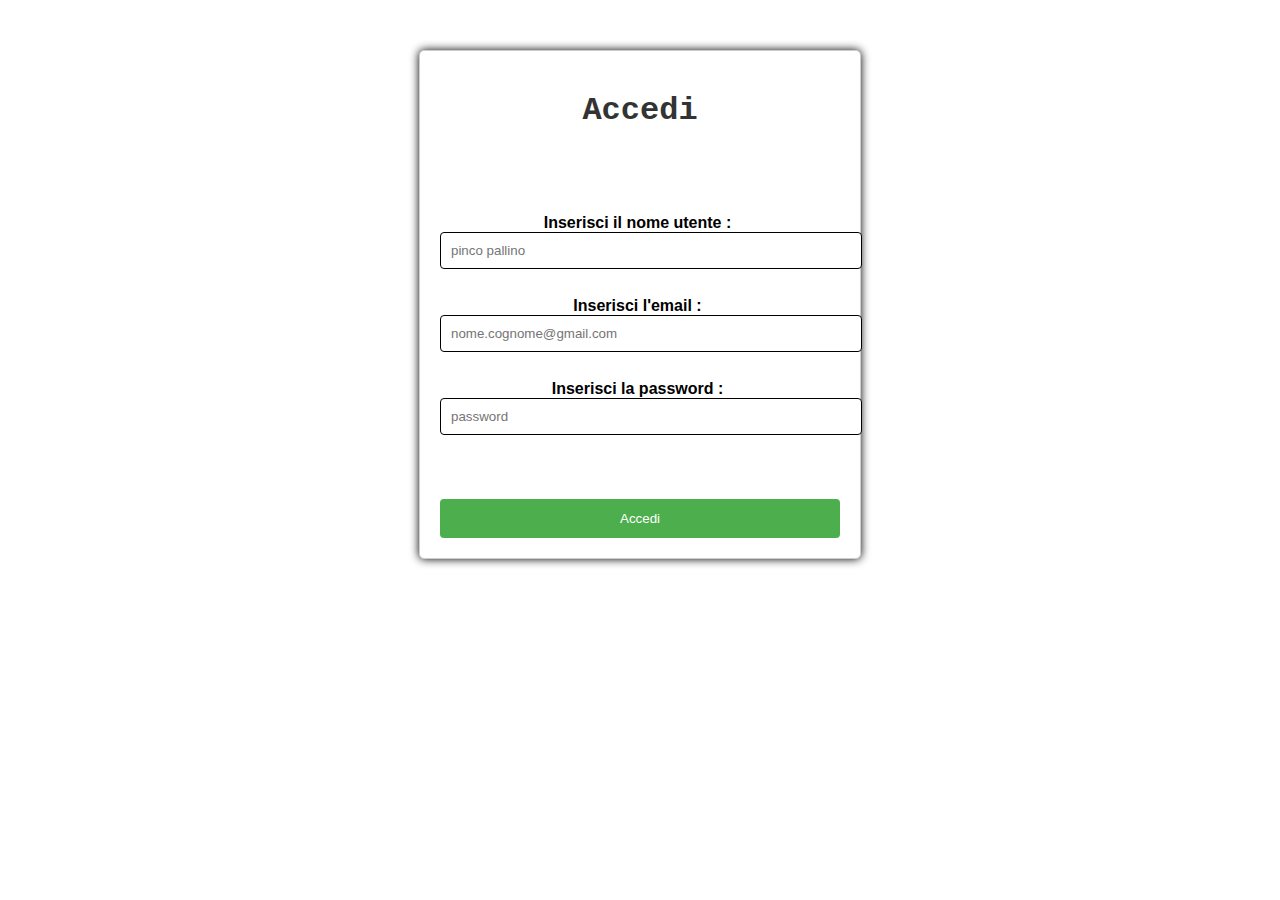
<file: accesso.html>
<!DOCTYPE html>
<html>
    <head>
      
        <title>Acceso</title>
        <link rel="stylesheet" type="text/css" href="accesso.css">
    </head>
    <body>
        <div class="container">
        <h1>Accedi</h1>
        <form>
               
                <label id="nome">Inserisci il nome utente :</label><input type="text"  id="nome" placeholder="pinco pallino">
                <br><br>
                <label id="email">Inserisci l'email :</label><input type="email" id="email" placeholder="nome.cognome@gmail.com" >
                <br><br>
                <label id="password">Inserisci la password :</label><input type="password" id="password"  placeholder="password" maxlength="12" minlength="4">
                <br><br>
            
            <br><br>
            <button type="submit" id="invia" action="" value="invia">Accedi</button>
        </form>
    </div>
    <script src="accesso.js"></script>
    </body>
</html>
</file>
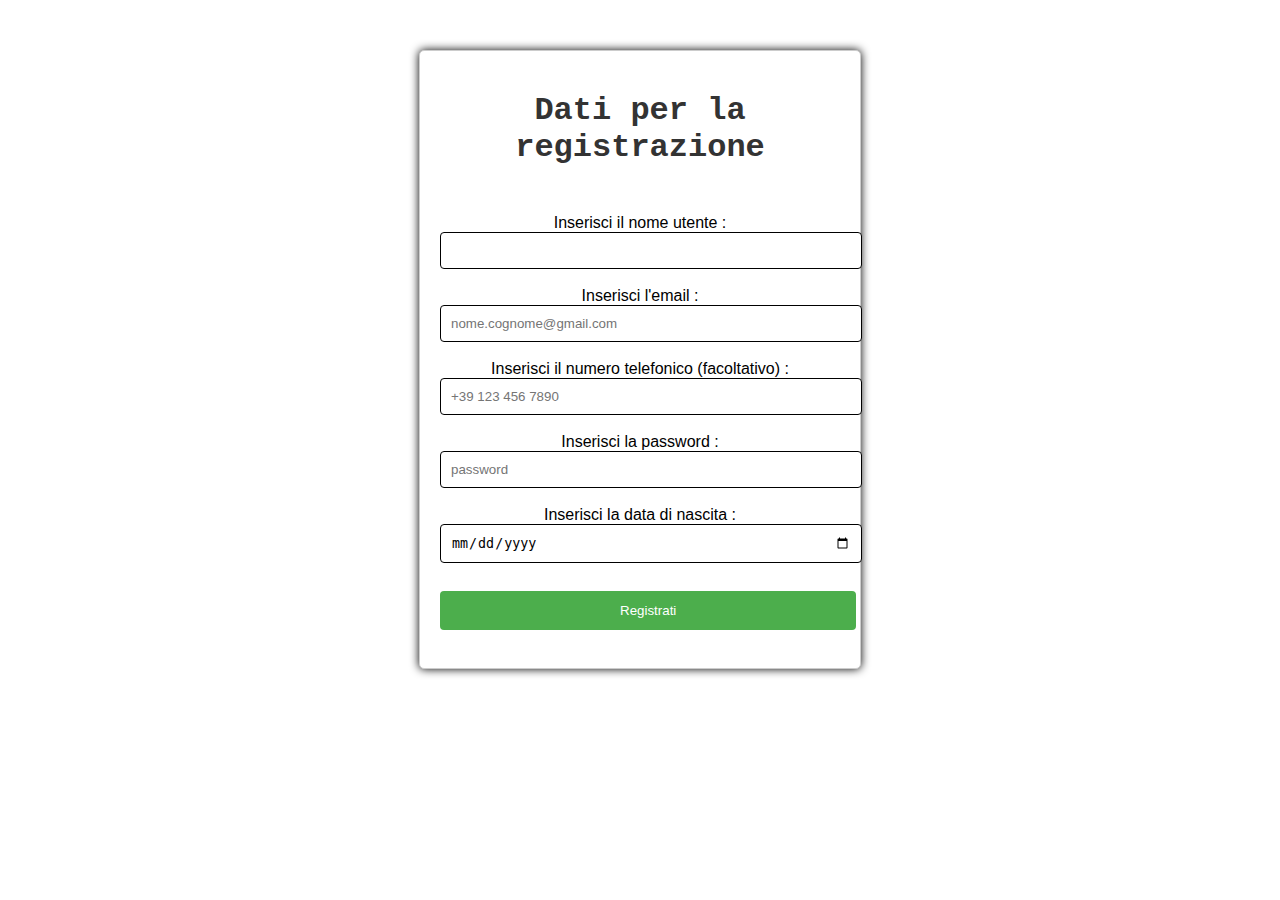
<file: registrazione.html>
<!DOCTYPE html>
<html>
    <head>
        <title>Registrazione</title>
        <link rel="stylesheet" type="text/css" href="registrazione.css">
    </head>
    <body>
        <div class="container">
            <h1>Dati per la registrazione</h1>
        <form>
                
                Inserisci il nome utente :<input type="text"  id="nome" required>
                <br><br>
                Inserisci l'email :<input type="email" id="email" placeholder="nome.cognome@gmail.com" required>
                <br><br>
                Inserisci il numero telefonico (facoltativo) :<input type="tel" id="numero" placeholder="+39 123 456 7890">
                <br><br>
                Inserisci la password :<input type="password" id="password" required placeholder="password" maxlength="12" minlength="4">
                <br><br>
                Inserisci la data di nascita :<input type="date" id="nascita">
                <br><br>
            <button type="submit" id="invia" value="invia">Registrati</button>
            <br><br>
        </form>
    </div>
    <script src="accesso.js"></script>
    </body>
</html>
</file>
<file: accesso.css>
body{
    font-family:Arial, Helvetica, sans-serif;
    background-color: white;
    margin:0;
    padding:0;
}

h1{
    text-align:center;
    font-family: 'Courier New', Courier, monospace;
    height:100px;
    color:#333;
   
}

.container{
    text-align: center;
    max-width:400px;
    margin:50px auto;
    padding:20px;
    border-radius:5px;
    border:1px solid #ccc;
    background-color: #ffff;
    box-shadow: 0 0 10px rgba(0, 0, 0.1);
}

label{
    margin-top:10px;
    display:block;
    font-weight:bold;
    margin-right:5px;
}

input[type="text"],
input[type="email"],
input[type="password"]
{
    width:100%;
    padding: 10px;
    background-color:white;
    color:black;
    border:1px;
    border-radius:4px;
    cursor:pointer;
    margin-right:18px;
    border: 1px solid black;
}

button:hover{

    background-color: #4cae4c;
}

button{
    margin-top:10px;
    background-color:#4cae4c;
    border-radius:4px;
    border:none;
    color:white;
    padding: 3% 45%;
}
</file>
<file: registrazione.css>
body{
    font-family:Arial, Helvetica, sans-serif;
    background-color: white;
    margin:0;
    padding:0;
}

h1{
    text-align:center;
    font-family: 'Courier New', Courier, monospace;
    height:100px;
    color:#333;
   
}

.container{
    text-align: center;
    max-width:400px;
    margin:50px auto;
    padding:20px;
    border-radius:5px;
    border:1px solid #ccc;
    background-color: #ffff;
    box-shadow: 0 0 10px rgba(0, 0, 0.1);
}

label{
    margin-top:10px;
    display:block;
    font-weight:bold;
    
}

input[type="text"],
input[type="email"],
input[type="password"],
input[type="phone"],
input[type="tel"],
input[type="date"]
{
    width:100%;
    padding: 10px;
    background-color:white;
    color:black;
    border:1px;
    border-radius:4px;
    cursor:pointer;
    margin-right:10px;
    border: 1px solid black;
}

button:hover{

    background-color: #4cae4c;
}

button{
    margin-top:10px;
    background-color:#4cae4c;
    border-radius:4px;
    border:none;
    color:white;
    padding: 3% 45%;
}
</file>
